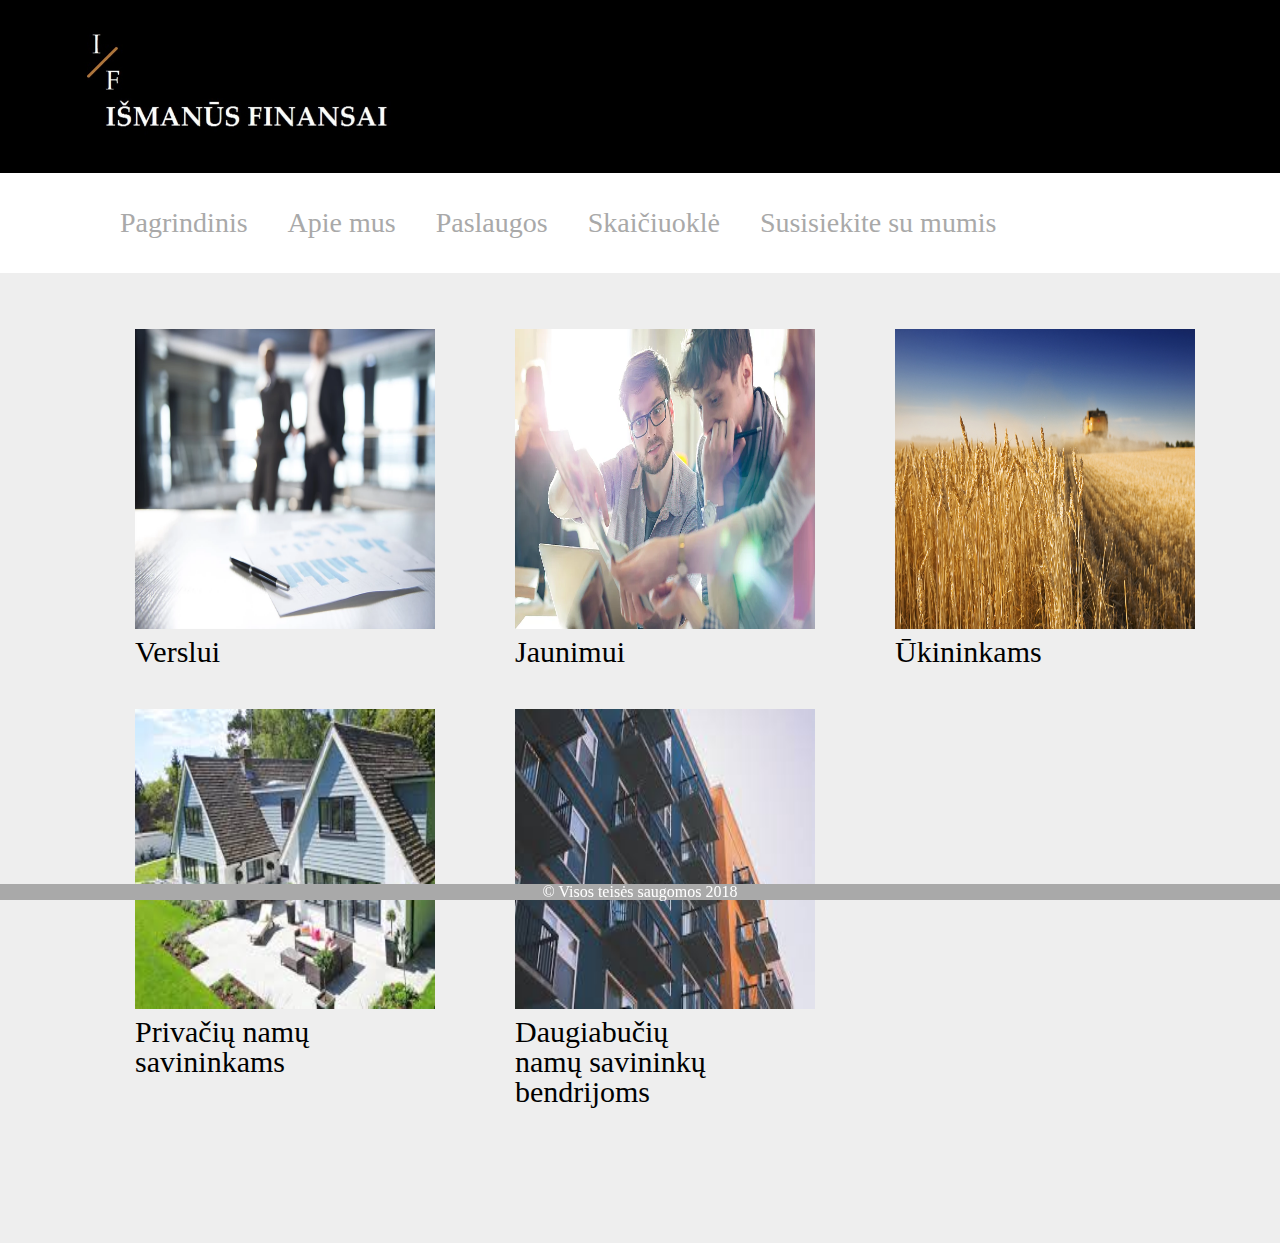
<file: index.html>
<!doctype html>
<html>
<head>
    <title>Išmanūs finansai</title>
    <meta charset="UTF-8"/>
    <link rel="stylesheet" href="CSS/meniu.css">
    <link rel="stylesheet" href="CSS/style.css">
    <link rel="stylesheet" href="CSS/Paslaugu.css">
    <link rel="stylesheet" href="CSS/reset.css">
</head>
<header>
    <img class="Letters-name" src="IMG/ismanusfinansai3.jpg" alt="Brand name">
</header>
<body>
<nav>
    <div class="wrapper">
        <div class="meniu">
            <span><a href="index.html" class="meniu_item">Pagrindinis</a></span>
            <span><a href="Apie mus.html" class="meniu_item">Apie mus</a></span>
            <span><a href="Paslaugos.html" class="meniu_item">Paslaugos</a></span>
            <span><a href="Skaiciuotuvas.html" class="meniu_item">Skaičiuoklė</a></span>
            <span><a href="Kontaktai.html" class="meniu_item">Susisiekite su mumis</a></span>
        </div>
    </div>
</nav>
<div class="Paslaugos">
    <ul class="grid">
        <li>
            <div class="box img-1">
                <a href="Verslui.html">
                    <img src="IMG/finansai1.jpg" alt="img-1" height="300" , width="300">
                    <div class="info">
                        <h3>Verslui</h3>
                    </div>
                </a>
            </div>
        </li>
        <li>
            <div class="box img-2">
                <a href="Jaunimui.html">
                    <img src="IMG/finansai2.jpg" alt="img-2" height="300" , width="300">
                    <div class="info">
                        <h3>Jaunimui</h3>
                    </div>
                </a>
            </div>
        </li>
        <li>
            <div class="box img-3">
                <a href="ukininkams.html">
                    <img src="IMG/finansai3.jpg" alt="img-3" height="300" , width="300">
                    <div class="info">
                        <h3>Ūkininkams</h3>
                    </div>
                </a>
            </div>
        </li>
        <li>
            <div class="box img-4">
                <a href="privatiems.html">
                    <img src="IMG/finansai8.jpg" alt="img-4" height="300" , width="300">
                    <div class="info">
                        <h3>Privačių namų savininkams</h3>
                    </div>
                </a>
            </div>
        </li>
        <li>
            <div class="box img-5">
                <a href="daugiabutis.html">
                    <img src="IMG/finansai9.jpg" alt="img-5" height="300" , width="300">
                    <div class="info">
                        <h3>Daugiabučių namų savininkų bendrijoms</h3>
                    </div>
                </a>
            </div>
        </li>
    </ul>
</div>
</body>
<footer>&copy; Visos teisės saugomos 2018</footer>
</html>
</file>
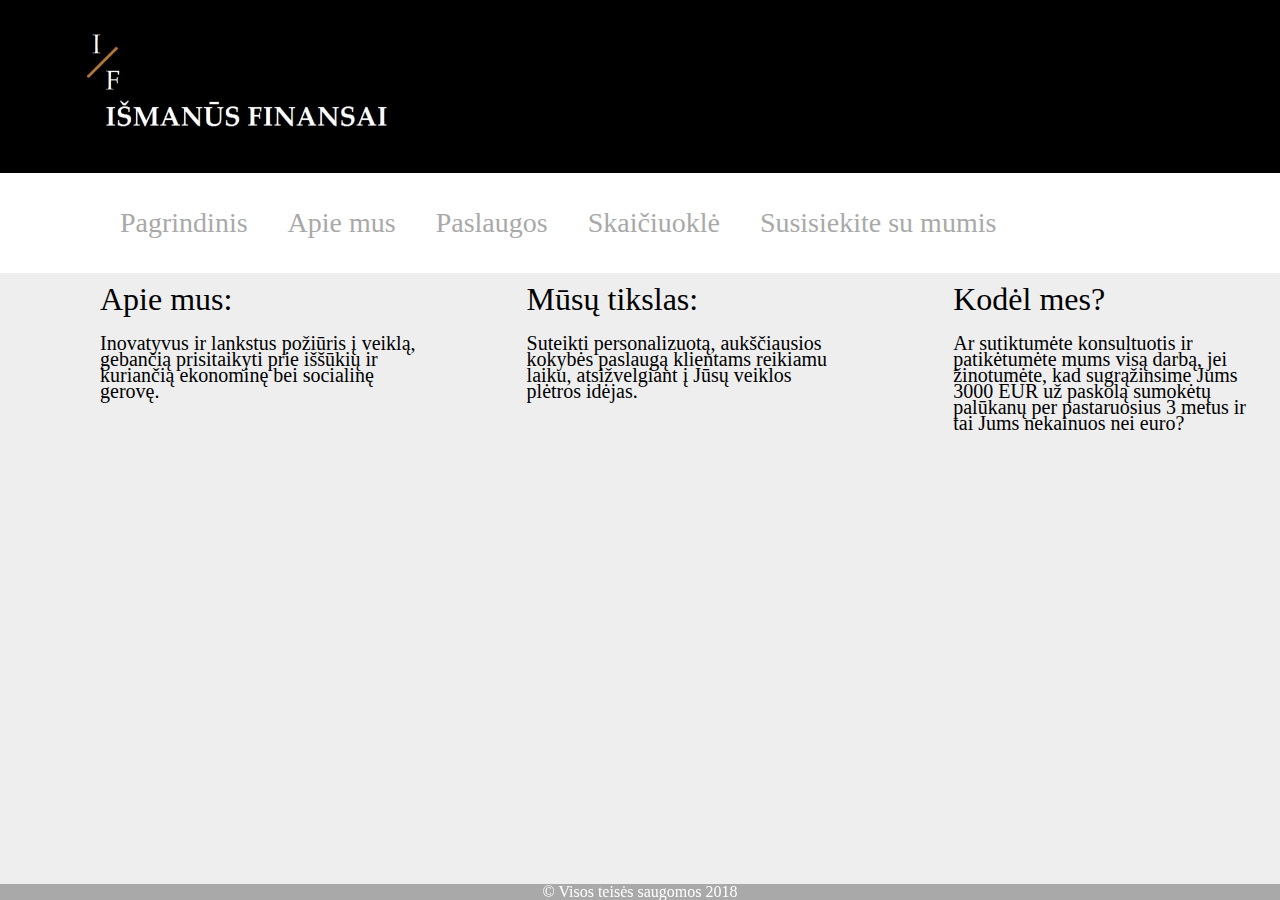
<file: Apie mus.html>
<!doctype html>
<html>
<head>
    <title>Išmanūs finansai</title>
    <meta charset="UTF-8"/>
    <link rel="stylesheet" href="CSS/style.css">
    <link rel="stylesheet" href="CSS/meniu.css">
    <link rel="stylesheet" href="CSS/reset.css">



</head>
<header>
    <img class="Letters-name" src="IMG/ismanusfinansai3.jpg" alt="Brand name">

</header>

<body>

<nav>
    <div class="wrapper">
    <div class="meniu">
        <span><a href="index.html" class="meniu_item">Pagrindinis</a></span>
        <span><a href="Apie mus.html" class="meniu_item">Apie mus</a></span>
        <span><a href="Paslaugos.html" class="meniu_item">Paslaugos</a></span>
        <span><a href="Skaiciuotuvas.html" class="meniu_item">Skaičiuoklė</a></span>
        <span><a href="Kontaktai.html" class="meniu_item">Susisiekite su mumis</a></span>
    </div>
    </div>
</nav>
<div class="row">




<div class="container1">
    <div class="column">
   <h2 class="apie-h2">Apie mus:</h2>
    <p>Inovatyvus ir lankstus požiūris į veiklą, gebančią prisitaikyti prie iššūkių ir kuriančią ekonominę bei socialinę gerovę.</p>
    </div>
    <div class="column">
        <h2 class="apie-h2">Mūsų tikslas:</h2>
    <p>Suteikti personalizuotą, aukščiausios kokybės paslaugą klientams reikiamu laiku, atsižvelgiant į Jūsų veiklos plėtros idėjas.</p>
</div>
    <div class="column">
    <h3 class="apie-h2">Kodėl mes?</h3>
    <p>Ar sutiktumėte konsultuotis ir patikėtumėte mums visą darbą, jei žinotumėte, kad sugrąžinsime Jums 3000 EUR už paskolą sumokėtų palūkanų per pastaruosius 3 metus ir tai Jums nekainuos nei euro?</p>
    </div>
    </div>
</div>
</body>
<footer>&copy; Visos teisės saugomos 2018</footer>
</file>
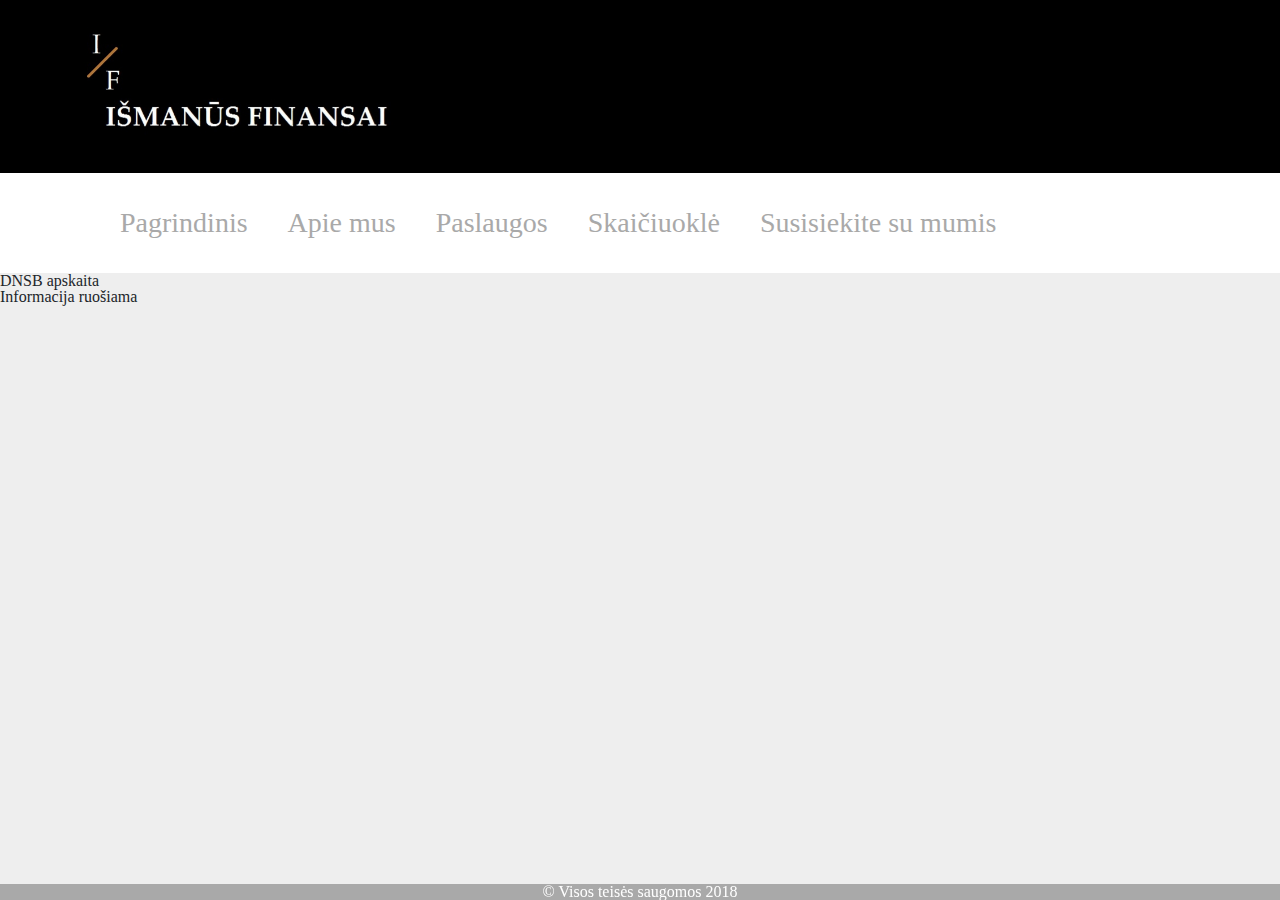
<file: daugiabutis.html>
<!doctype html>
<html>
<head>
    <title>Išmanūs finansai</title>
    <meta charset="UTF-8"/>
    <link rel="stylesheet" href="CSS/style.css">
    <link rel="stylesheet" href="https://maxcdn.bootstrapcdn.com/bootstrap/4.0.0/css/bootstrap.min.css">
    <link rel="stylesheet" href="CSS/style.css">
    <link rel="stylesheet" href="CSS/reset.css">
    <link rel="stylesheet" href="CSS/meniu.css">
    <link rel="stylesheet" href="CSS/Paslaugu.css">
</head>
<header>
    <img class="Letters-name" src="IMG/ismanusfinansai3.jpg" alt="Brand name">
</header>

<body>
<nav>
    <div class="wrapper">
        <div class="meniu">
            <span><a href="index.html" class="meniu_item">Pagrindinis</a></span>
            <span><a href="Apie mus.html" class="meniu_item">Apie mus</a></span>
            <span><a href="Paslaugos.html" class="meniu_item">Paslaugos</a></span>
            <span><a href="Skaiciuotuvas.html" class="meniu_item">Skaičiuoklė</a></span>
            <span><a href="Kontaktai.html" class="meniu_item">Susisiekite su mumis</a></span>
        </div>
    </div>
</nav>
<h2>DNSB apskaita</h2>
<p>Informacija ruošiama</p>
</body>
<footer>&copy; Visos teisės saugomos 2018</footer>
</file>
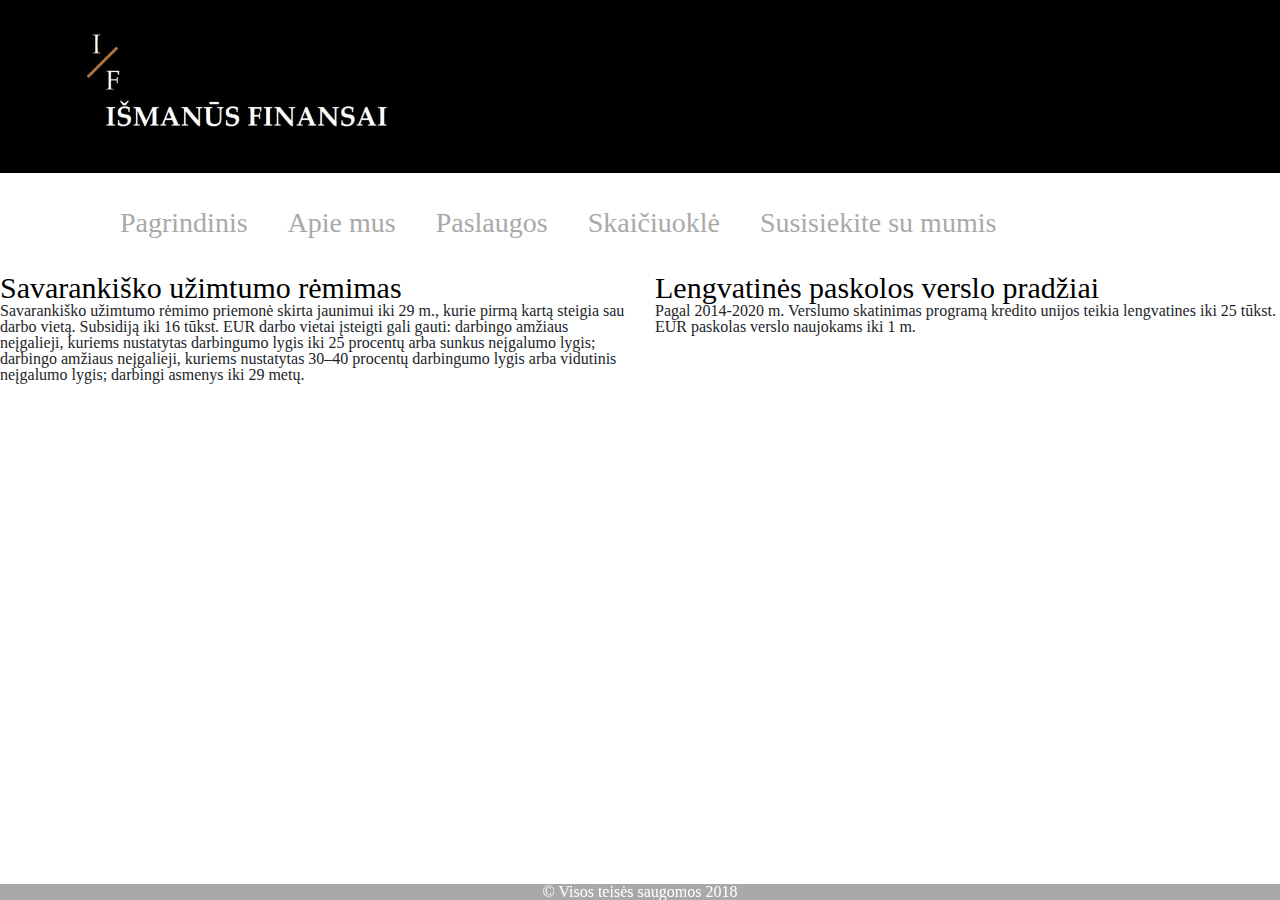
<file: Jaunimui.html>
<!doctype html>
<html>
<head>
    <title>Išmanūs finansai</title>
    <meta charset="UTF-8"/>

    <link rel="stylesheet" href="CSS/style.css">
    <link rel="stylesheet" href="CSS/meniu.css">
    <link rel="stylesheet" href="CSS/Paslaugu.css">
    <link rel="stylesheet" href="https://maxcdn.bootstrapcdn.com/bootstrap/4.0.0/css/bootstrap.min.css">
    <link rel="stylesheet" href="CSS/reset.css">
</head>
<header>
    <img class="Letters-name" src="IMG/ismanusfinansai3.jpg" alt="Brand name">
</header>

<body>
<nav>
    <div class="wrapper">
        <div class="meniu">
            <span><a href="index.html" class="meniu_item">Pagrindinis</a></span>
            <span><a href="Apie mus.html" class="meniu_item">Apie mus</a></span>
            <span><a href="Paslaugos.html" class="meniu_item">Paslaugos</a></span>
            <span><a href="Skaiciuotuvas.html" class="meniu_item">Skaičiuoklė</a></span>
            <span><a href="Kontaktai.html" class="meniu_item">Susisiekite su mumis</a></span>
        </div>
    </div>
</nav>
<div class="cointainer-fluid">
    <div class="row">
        <div class="col-sm-6">
            <h2 div class="youth-h2">Savarankiško užimtumo rėmimas</h2>
<p>Savarankiško užimtumo rėmimo priemonė skirta jaunimui iki 29 m., kurie pirmą kartą steigia sau darbo vietą.

    Subsidiją iki 16 tūkst. EUR darbo vietai įsteigti gali gauti:

    darbingo amžiaus neįgalieji, kuriems nustatytas darbingumo lygis iki 25 procentų arba sunkus neįgalumo lygis;

    darbingo amžiaus neįgalieji, kuriems nustatytas 30–40 procentų darbingumo lygis arba vidutinis neįgalumo lygis;

    darbingi asmenys iki 29 metų.</p>
        </div>
        <div class="col-sm-6">
            <h2 div class="youth-h2">Lengvatinės paskolos verslo pradžiai</h2>
           <p> Pagal 2014-2020 m. Verslumo skatinimas programą kredito unijos teikia lengvatines iki 25 tūkst. EUR paskolas verslo naujokams iki 1 m.</p>
        </div>
    </div>
</div>

<div class="container">

</div>
    </div>
</div>
</body>
<footer>&copy; Visos teisės saugomos 2018</footer>
</html>
</file>
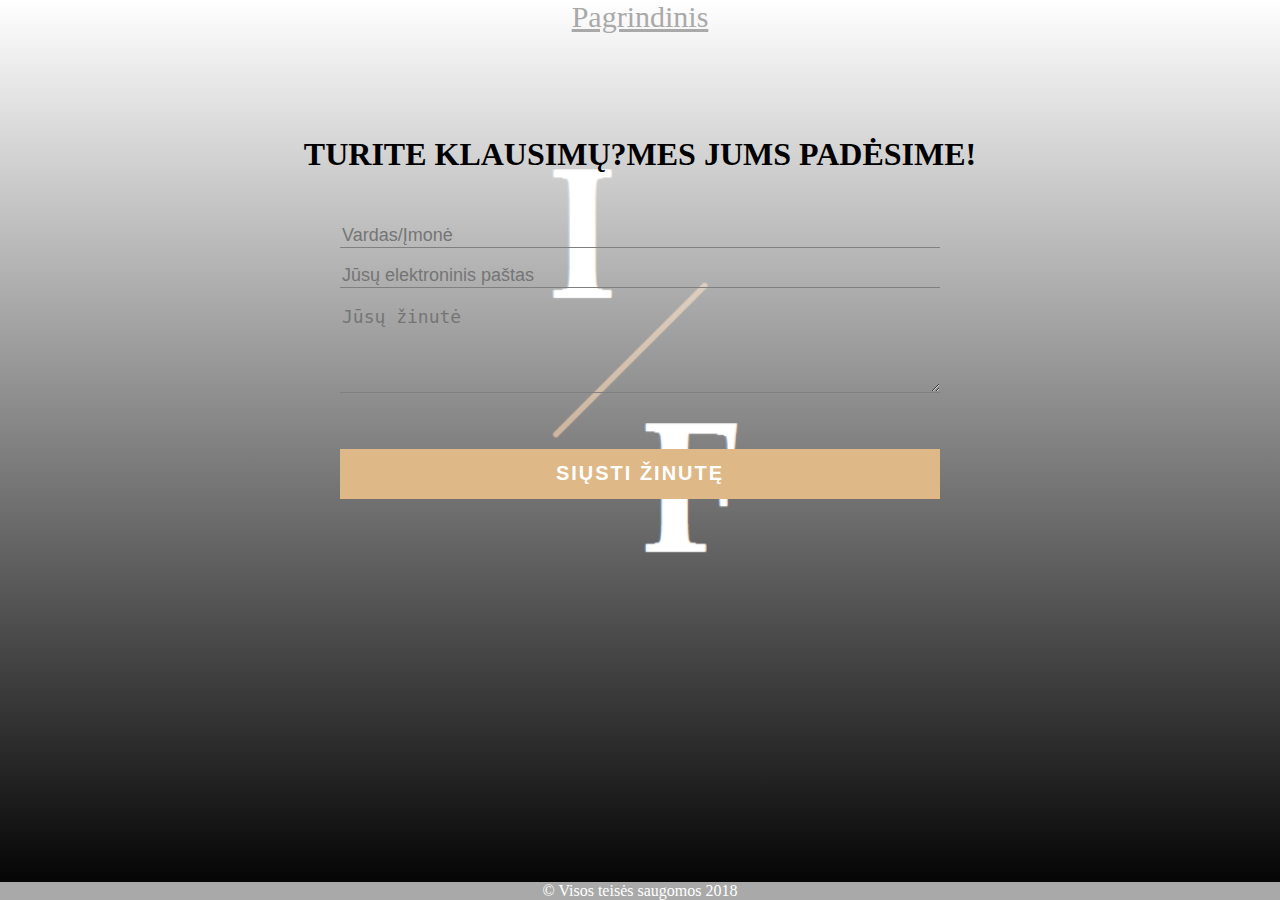
<file: Kontaktai.html>
<html>
<head>
    <title></title>
    <meta charset="UTF-8"/>
    <link rel="stylesheet" href="CSS/kontaktams.css">

</head>

<body>
<header>
<a class="index-header" href="index.html">Pagrindinis</a>
</header>
<div class="contact-title">
    <h1>Turite klausimų?Mes jums padėsime!</h1>

</div>

<div class="contact-form">

    <form id="contact-form" method="post" action="contact.php">
        <input name="name" type="text" class="form-control" placeholder="Vardas/Įmonė" required><br>
        <input name="email" type="email" class="form-control" placeholder="Jūsų elektroninis paštas" required><br>
        <textarea name="message" class="form-control" placeholder="Jūsų žinutė" rows="4" required></textarea><br>
        <input type="Submit" class="form-control submit" value="SIŲSTI ŽINUTĘ">
    </form>


</div>



<main>

</main>

</body>
<footer>&copy; Visos teisės saugomos 2018</footer>
</html>
</file>
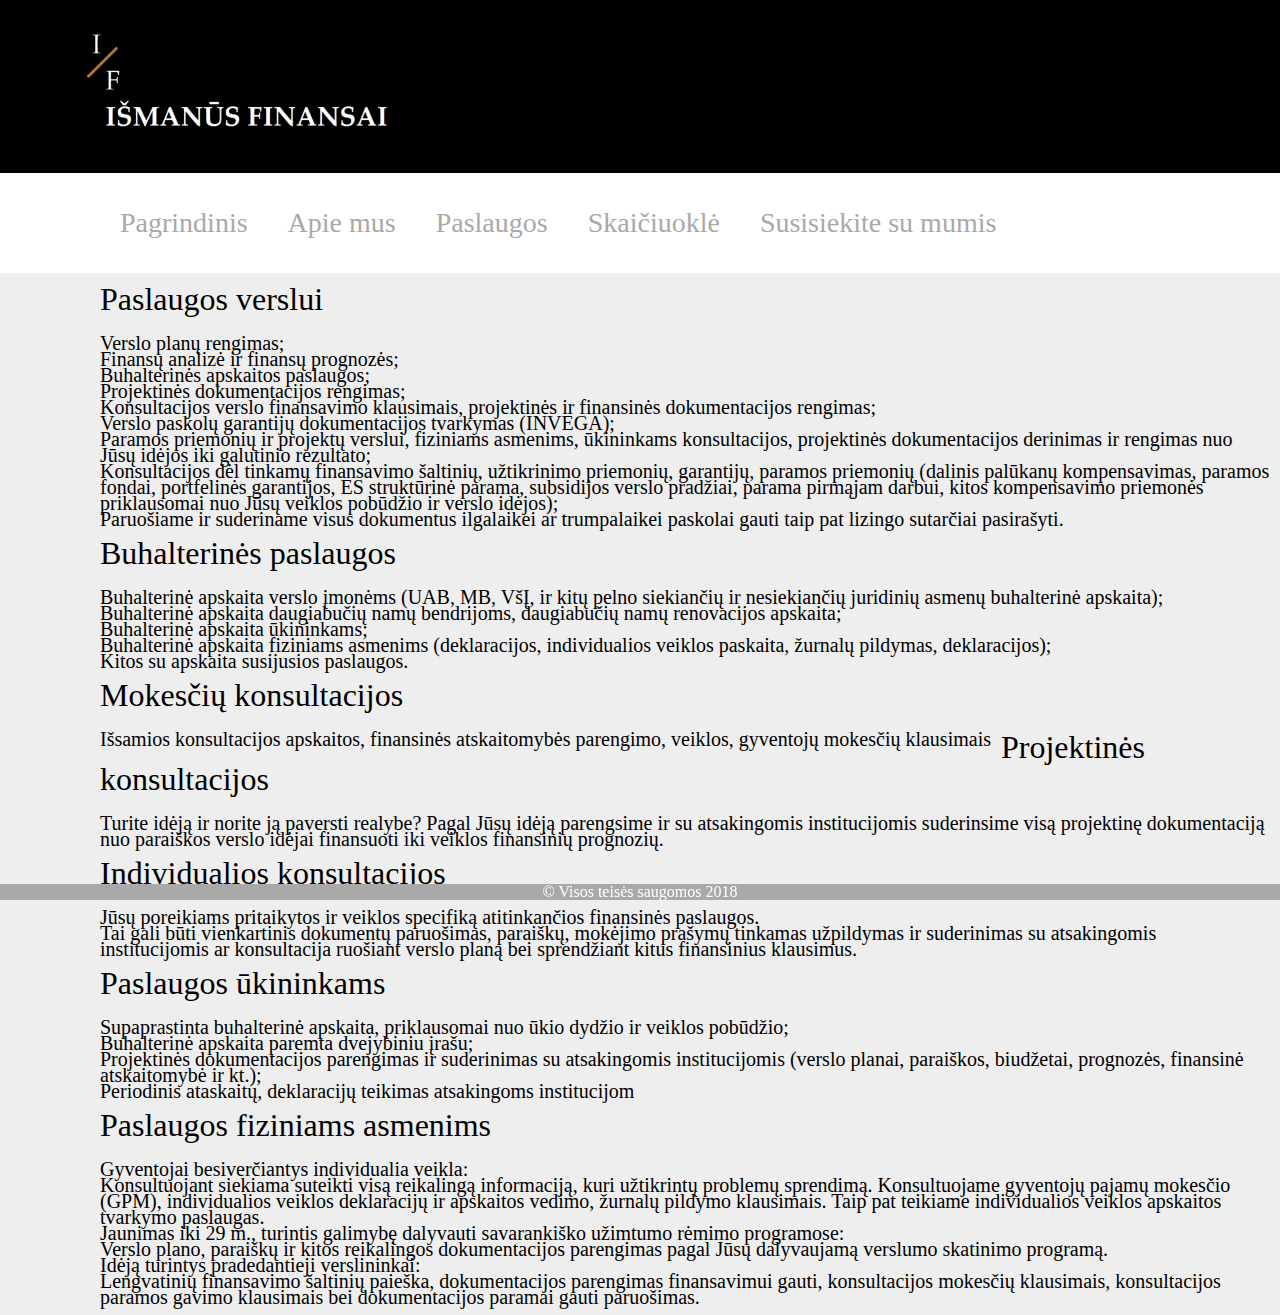
<file: Paslaugos.html>
<!doctype html>
<html>
<head>
    <title>Išmanūs finansai</title>
    <meta charset="UTF-8"/>

    <link rel="stylesheet" href="CSS/style.css">
    <link rel="stylesheet" href="CSS/meniu.css">
    <link rel="stylesheet" href="CSS/Paslaugu.css">
    <link rel="stylesheet" href="CSS/reset.css">


</head>
<header>
    <img class="Letters-name" src="IMG/ismanusfinansai3.jpg"  alt="Brand Name" >
</header>

<body>

<nav>
    <div class="wrapper">
    <div class="meniu">
        <span><a href="index.html" class="meniu_item">Pagrindinis</a></span>
        <span><a href="Apie mus.html" class="meniu_item">Apie mus</a></span>
        <span><a href="Paslaugos.html" class="meniu_item">Paslaugos</a></span>
        <span><a href="Skaiciuotuvas.html" class="meniu_item">Skaičiuoklė</a></span>
        <span><a href="Kontaktai.html" class="meniu_item">Susisiekite su mumis</a></span>
    </div>
    </div>
</nav>
<div class="main-column">
    <h2 div class="main-h2">Paslaugos verslui</h2>
    <p>Verslo planų rengimas;<br>
        Finansų analizė ir finansų prognozės;<br>
        Buhalterinės apskaitos paslaugos;<br>
        Projektinės dokumentacijos rengimas;<br>
        Konsultacijos verslo finansavimo klausimais, projektinės ir finansinės dokumentacijos rengimas;<br>
        Verslo paskolų garantijų dokumentacijos tvarkymas (INVEGA);<br>
        Paramos priemonių ir projektų verslui, fiziniams asmenims, ūkininkams konsultacijos, projektinės dokumentacijos
        derinimas ir rengimas nuo Jūsų idėjos iki galutinio rezultato;<br>
        Konsultacijos dėl tinkamų finansavimo šaltinių, užtikrinimo priemonių, garantijų, paramos priemonių (dalinis
        palūkanų kompensavimas, paramos fondai, portfelinės garantijos, ES struktūrinė parama, subsidijos verslo
        pradžiai, parama pirmąjam darbui, kitos kompensavimo priemonės priklausomai nuo Jūsų veiklos pobūdžio ir verslo
        idėjos);<br>
        Paruošiame ir suderiname visus dokumentus ilgalaikei ar trumpalaikei paskolai gauti taip pat lizingo sutarčiai
        pasirašyti.</p>

    <h2 div class="main-h2">Buhalterinės paslaugos</h2>

    <p>Buhalterinė apskaita verslo įmonėms (UAB, MB, VšĮ, ir kitų pelno siekiančių ir nesiekiančių juridinių asmenų
        buhalterinė apskaita);<br>
        Buhalterinė apskaita daugiabučių namų bendrijoms, daugiabučių namų renovacijos apskaita;<br>
        Buhalterinė apskaita ūkininkams;<br>
        Buhalterinė apskaita fiziniams asmenims (deklaracijos, individualios veiklos paskaita, žurnalų pildymas,
        deklaracijos);<br>
        Kitos su apskaita susijusios paslaugos.</p>

    <h2 div class="main-h2">Mokesčių konsultacijos</h2>
    <p>Išsamios konsultacijos apskaitos, finansinės atskaitomybės parengimo, veiklos, gyventojų mokesčių klausimais</p>


    <h2 div class="main-h2">Projektinės konsultacijos</h2>
    <p>Turite idėją ir norite ją paversti realybe? Pagal Jūsų idėją parengsime ir su atsakingomis institucijomis
        suderinsime visą projektinę dokumentaciją nuo paraiškos verslo idėjai finansuoti iki veiklos finansinių
        prognozių.</p>
    <h2 div class="main-h2">Individualios konsultacijos</h2>
    <p>Jūsų poreikiams pritaikytos ir veiklos specifiką atitinkančios finansinės paslaugos.<br>
        Tai gali būti vienkartinis dokumentų paruošimas, paraiškų, mokėjimo prašymų tinkamas užpildymas ir suderinimas
        su atsakingomis institucijomis ar konsultacija ruošiant verslo planą bei sprendžiant kitus finansinius
        klausimus.</p>
    <h2 div class="main-h2">Paslaugos ūkininkams</h2>
    <p>Supaprastinta buhalterinė apskaita, priklausomai nuo ūkio dydžio ir veiklos pobūdžio;<br>
        Buhalterinė apskaita paremta dvejybiniu įrašu;<br>
        ​Projektinės dokumentacijos parengimas ir suderinimas su atsakingomis institucijomis (verslo planai, paraiškos,
        biudžetai, prognozės, finansinė atskaitomybė ir kt.);<br>
        Periodinis ataskaitų, deklaracijų teikimas atsakingoms institucijom</p>
    <h2 div class="main-h2">Paslaugos fiziniams asmenims</h2>
    <p>Gyventojai besiverčiantys individualia veikla:<br>
        Konsultuojant siekiama suteikti visą reikalingą informaciją, kuri užtikrintų problemų sprendimą. Konsultuojame
        gyventojų pajamų mokesčio (GPM), individualios veiklos deklaracijų ir apskaitos vedimo, žurnalų pildymo
        klausimais. Taip pat teikiame individualios veiklos apskaitos tvarkymo paslaugas.<br>
        Jaunimas iki 29 m., turintis galimybę dalyvauti savarankiško užimtumo rėmimo programose:<br>
        Verslo plano, paraiškų ir kitos reikalingos dokumentacijos parengimas pagal Jūsų dalyvaujamą verslumo skatinimo
        programą.<br>
        Idėją turintys pradedantieji verslininkai:<br>
        Lengvatinių finansavimo šaltinių paieška, dokumentacijos parengimas finansavimui gauti, konsultacijos mokesčių
        klausimais, konsultacijos paramos gavimo klausimais bei dokumentacijos paramai gauti paruošimas.</p>

</div>
</body>
<footer>&copy; Visos teisės saugomos 2018</footer>




</body>
</file>
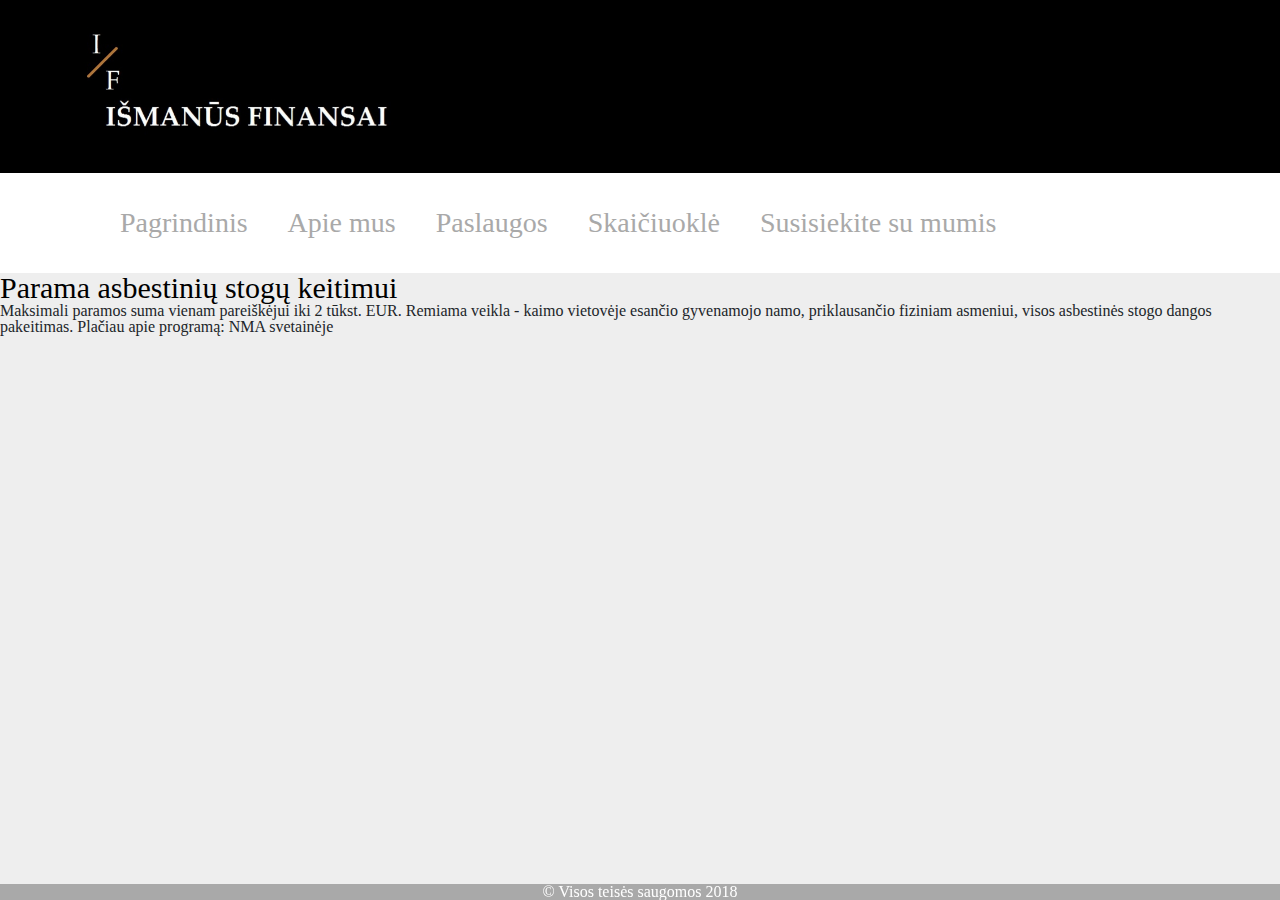
<file: privatiems.html>
<!doctype html>
<html>
<head>
    <title>Išmanūs finansai</title>
    <meta charset="UTF-8"/>
    <link rel="stylesheet" href="CSS/style.css">
    <link rel="stylesheet" href="https://maxcdn.bootstrapcdn.com/bootstrap/4.0.0/css/bootstrap.min.css">
    <link rel="stylesheet" href="CSS/style.css">
    <link rel="stylesheet" href="CSS/reset.css">
    <link rel="stylesheet" href="CSS/meniu.css">
    <link rel="stylesheet" href="CSS/Paslaugu.css">
</head>
<header>
    <img class="Letters-name" src="IMG/ismanusfinansai3.jpg" alt="Brand name">
</header>

<body>
<nav>
    <div class="wrapper">
        <div class="meniu">
            <span><a href="index.html" class="meniu_item">Pagrindinis</a></span>
            <span><a href="Apie mus.html" class="meniu_item">Apie mus</a></span>
            <span><a href="Paslaugos.html" class="meniu_item">Paslaugos</a></span>
            <span><a href="Skaiciuotuvas.html" class="meniu_item">Skaičiuoklė</a></span>
            <span><a href="Kontaktai.html" class="meniu_item">Susisiekite su mumis</a></span>
        </div>
    </div>
</nav>
<h2 div class="own-h2">Parama asbestinių stogų keitimui</h2>
<p>
    Maksimali paramos suma vienam pareiškėjui iki 2 tūkst. EUR. Remiama veikla - kaimo vietovėje esančio gyvenamojo namo, priklausančio fiziniam asmeniui, visos asbestinės stogo dangos pakeitimas.

    Plačiau apie programą: NMA svetainėje

</p>
</body>
<footer>&copy; Visos teisės saugomos 2018</footer>
</file>
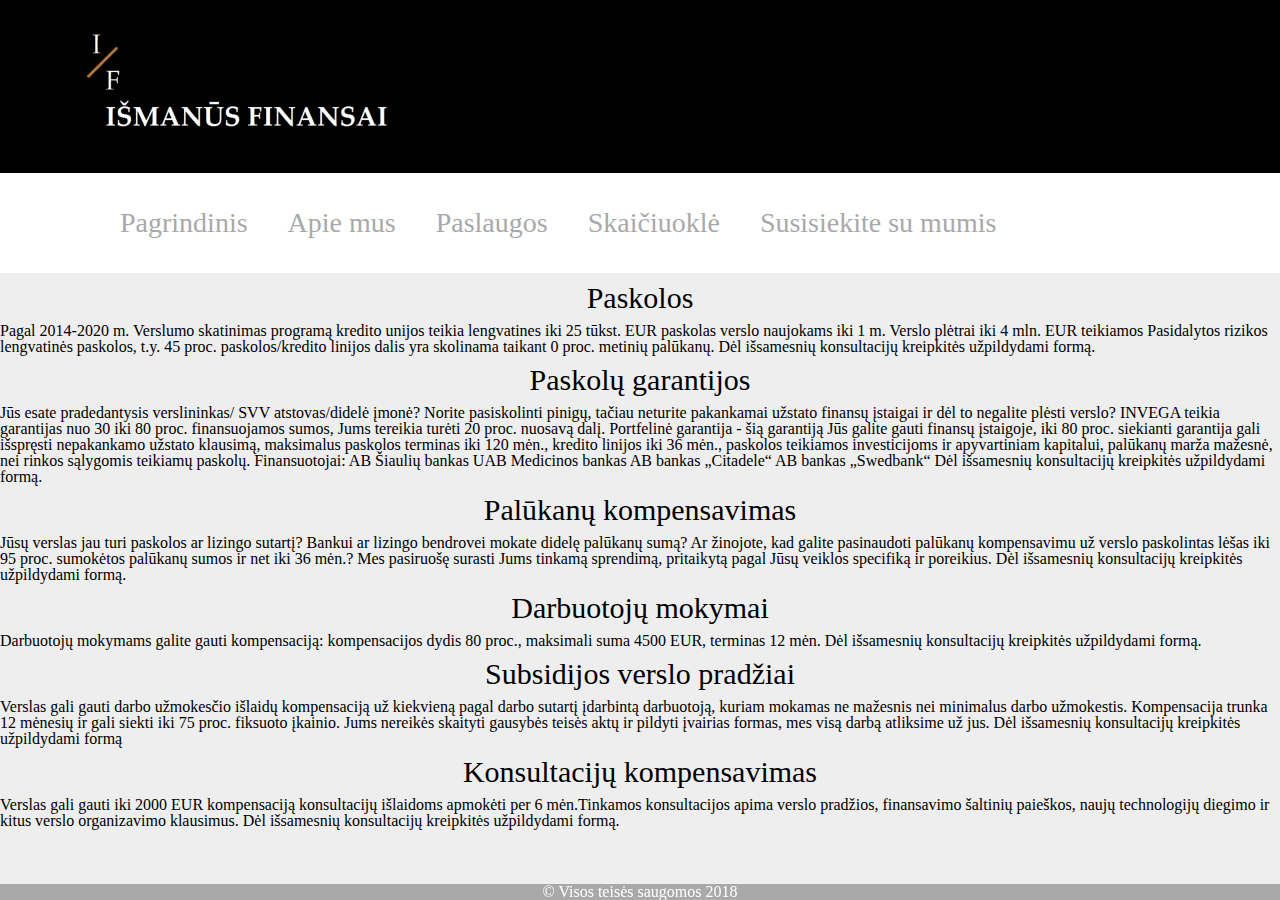
<file: Verslui.html>
<!doctype html>
<html>
<head>
    <title>Išmanūs finansai</title>
    <meta charset="UTF-8"/>
    <link rel="stylesheet" href="CSS/style.css">
    <link rel="stylesheet" href="CSS/meniu.css">
    <link rel="stylesheet" href="CSS/Paslaugu.css">
    <link rel="stylesheet" href="CSS/reset.css">
</head>
<header>
    <img class="Letters-name" src="IMG/ismanusfinansai3.jpg" alt="Brand name">
</header>

<body>
<nav>
    <div class="wrapper">
        <div class="meniu">
            <span><a href="index.html" class="meniu_item">Pagrindinis</a></span>
            <span><a href="Apie mus.html" class="meniu_item">Apie mus</a></span>
            <span><a href="Paslaugos.html" class="meniu_item">Paslaugos</a></span>
            <span><a href="Skaiciuotuvas.html" class="meniu_item">Skaičiuoklė</a></span>
            <span><a href="Kontaktai.html" class="meniu_item">Susisiekite su mumis</a></span>
        </div>
    </div>
</nav>
<h2 div class="verslo-h2">Paskolos</h2>
    <p>Pagal 2014-2020 m. Verslumo skatinimas programą kredito unijos teikia lengvatines iki 25 tūkst. EUR paskolas verslo naujokams iki 1 m.
        Verslo plėtrai iki 4 mln. EUR teikiamos Pasidalytos rizikos lengvatinės paskolos, t.y. 45 proc. paskolos/kredito linijos dalis yra skolinama taikant 0 proc.  metinių palūkanų.
        Dėl išsamesnių konsultacijų kreipkitės užpildydami formą.</p>
<h2 div class="verslo-h2">Paskolų garantijos</h2>
    <p>Jūs esate pradedantysis verslininkas/ SVV atstovas/didelė įmonė? Norite pasiskolinti pinigų, tačiau neturite pakankamai užstato finansų įstaigai ir dėl to negalite plėsti verslo?
        INVEGA teikia garantijas nuo 30 iki 80 proc. finansuojamos sumos, Jums tereikia turėti 20 proc. nuosavą dalį.
        Portfelinė garantija - šią garantiją Jūs galite gauti finansų įstaigoje, iki 80 proc. siekianti garantija gali išspręsti nepakankamo užstato klausimą, maksimalus paskolos terminas iki 120 mėn., kredito linijos iki 36 mėn., paskolos teikiamos investicijoms ir apyvartiniam kapitalui, palūkanų marža mažesnė, nei rinkos sąlygomis teikiamų paskolų.
        Finansuotojai:
        AB Šiaulių bankas
        UAB Medicinos bankas
        AB bankas „Citadele“
        AB bankas „Swedbank“
        Dėl išsamesnių konsultacijų kreipkitės užpildydami formą.</p>
<h2 div class="verslo-h2">Palūkanų kompensavimas</h2>
    <p>Jūsų verslas jau turi paskolos ar lizingo sutartį? Bankui ar lizingo bendrovei mokate didelę palūkanų sumą?
        Ar žinojote, kad galite pasinaudoti palūkanų kompensavimu už verslo paskolintas lėšas iki 95 proc. sumokėtos palūkanų sumos ir net iki 36 mėn.? Mes pasiruošę surasti Jums tinkamą sprendimą, pritaikytą pagal Jūsų veiklos specifiką ir poreikius.
        Dėl išsamesnių konsultacijų kreipkitės užpildydami formą.</p>
<h2 div class="verslo-h2">Darbuotojų mokymai</h2>
    <p>Darbuotojų mokymams galite gauti kompensaciją: kompensacijos dydis 80 proc., maksimali suma 4500 EUR, terminas 12 mėn.
        Dėl išsamesnių konsultacijų kreipkitės užpildydami formą.
    </p>
<h2 div class="verslo-h2">Subsidijos verslo pradžiai</h2>
    <p>Verslas gali gauti darbo užmokesčio išlaidų kompensaciją už kiekvieną pagal darbo sutartį įdarbintą darbuotoją, kuriam mokamas ne mažesnis nei minimalus darbo užmokestis. Kompensacija trunka 12 mėnesių ir gali siekti iki 75 proc. fiksuoto įkainio.
        Jums nereikės skaityti gausybės teisės aktų ir pildyti įvairias formas, mes visą darbą atliksime už jus.
        Dėl išsamesnių konsultacijų kreipkitės užpildydami formą</p>
<h2 div class="verslo-h2">Konsultacijų kompensavimas</h2>
    <p>Verslas gali gauti iki 2000 EUR kompensaciją konsultacijų išlaidoms apmokėti per 6 mėn.Tinkamos konsultacijos apima verslo pradžios, finansavimo šaltinių paieškos, naujų technologijų diegimo ir kitus verslo organizavimo klausimus.
        Dėl išsamesnių konsultacijų kreipkitės užpildydami formą.</p>

</body>
<footer>&copy; Visos teisės saugomos 2018</footer>
</file>
<file: CSS/meniu.css>
*{
    margin: 0;
    padding: 0;
}
nav {
    width: 100%;
    height: 100px;
    background-color:white;

}

div span a {
text-decoration: none;
    font-size: 28px;
    font-family: "Times New Roman";
    color: darkgrey;
    display: block;
    padding: 0 20px;
    line-height: 100px;
    float: left;


}
div span a:hover {
    color: black;

}
ul li a {
    text-decoration: none;
    font-size: 20px;
    font-family: 18thCentury;
    line-height: 30px;
    color: black;
    padding: -20px 30px 40px 40px;
    float: left;
    display: block;

}
.index-h2{
    font-size: 50px;
}


.column-6-middle {
    width: 93px;
    background-color: #d7ede9;
    padding: 20px;
    border: 5px solid #5e9d92;
    float: left;
    margin-left: 10px;
    margin-right: 10px;
}

.column-6-right {
    width: 93px;
    background-color: #d7ede9;
    padding: 20px;
    border: 5px solid #5e9d92;
    float: right;
    margin-left: 11px;
}
</file>
<file: CSS/style.css>
* {
     margin: 0;
    padding: 0;
}

.Letters-name{
    width: 500px;
}
body {
    background-color: #eee;
    font-family: arial;
}
.wrapper {
    margin: 0 auto 0 100px;
    width: 1000px;
}

head{
    blackground-color: white;
}
title{
    color: white;
    font-size: 48px;
}

header{
    background-color: black;
    color: white;
}

p b {
    margin: 0px auto 0px 500px;

    font-family: 18thCentury ;
    color:white;
    font-size: 50px;
}
.container{
    display: flex;
    flex-flow: row wrap;
}

div .paslaugumeniu ul li{
    text-decoration: none;
    font-size: 10px;
    font-family: "Times New Roman";
    color: black;
    line-height: 100px;
    display: block;
    padding: 0 20px;
    float: left;
}
 .ukininku ul li{
    font-size: 10px;
    line-height: 20px;
}
 .apie-h2{
     color: Black;
     font-size: 32px;
     padding: 10px 10px 10px 100px;
 }
 .apie-h2:hover{
     Color:coral;
 }
.container1 p{
    text-decoration: #333333;
    font-size:20px;
    line-height: 16px;
    display: block;
    padding: 10px 10px 10px 100px;
    float: left;
}
.container1 p:hover {
    Color: ThreeDDarkShadow;
}
.column {
    float: left;
    width: 33.33%;
}

.row:after {
    content: "";
    display: table;
    clear: both;
}
.main-h2{
    padding: 10px 10px 10px 100px;
    font-size: 32px;
}
.main-column p{
    text-decoration: #333333;
    font-size:20px;
    line-height: 16px;
    display: block;
    padding: 10px 10px 10px 100px;
    float: left;
}

.verslo-h2{
    font-size: 30px;
    color: Black;
    padding:10px;
    text-align: center;
}
.youth-h2{
    font-size: 30px;
    color: Black;
}
.own-h2{
    font-size: 30px;
    color: Black;
}
footer {
    position:fixed;
    left: 0;
    bottom: 0;
    width: 100%;
    background-color: darkgrey;
    color: white;
    text-align: center;
}
</file>
<file: CSS/Paslaugu.css>
.Paslaugos {
    max-width: 960px;
    margin: 0 auto;
    padding: 10px 100px 200px 10px;
}

.grid  {
    margin: 10px 0 0 0;
    padding: 0;
    list-style: none;
    display: grid;
    width: 100%;
    grid-template-rows:  1fr 1fr;
    grid-template-columns: 1fr 1fr 1fr;
    grid-gap: 10px;
}

.grid:after {
    clear: both;
}

.grid:after, .box:before {
    content: '';
    display: inline-block;
}

.grid li {
    width: 330px;
    height: 330px;
    display: inline-grid;
    margin: 20px;
}


.box {
    width: 100%;
    height: 100%;
    position: relative;
    cursor: pointer;
    border-radius: 10px;
    -webkit-transition: 0.3s ease-in-out,
    -webkit-transform 0.3s ease-in-out;
    -moz-transition:  0.3s ease-in-out,
    -moz-transform 0.3s ease-in-out;
    transition: all 0.3s ease-in-out,
    transform 0.3s ease-in-out;
}

.box:hover {
    transform: scale(1.05);
}
.img-1 {

    url(../IMG/finansai1.jpg);
    height: 200px;
    width: 200px;
}

.img-2 {
    url(../IMG/finansai2.jpg);
    height: 200px;
    width: 200px;

}

.img-3 {
    url(../IMG/finansai3.jpg);
    height: 200px;
    width: 200px;
}

.img-4 {
      url(../IMG/finansai8.jpg);
      height:200px;
      width:200px;
  }
.img-5 {
    url(../IMG/finansai9.jpg);
    height:200px;
    width:200px;
}

.info {
    position: absolute;
    width: inherit;
    height: inherit;
}

.info h3 {
    font-family: "Times New Roman", cursive;
    font-weight: 300;
    color: ThreeDDarkShadow;
    font-size: 30px;
    margin: 0;
    line-height:1.0;

}

.column-layout {
    max-width: 1300px;
    background-color: #FFF;
    margin: 40px auto 0 auto;
    line-height: 1.65;
    padding: 20px 50px;
    display: flex;
}
</file>
<file: CSS/kontaktams.css>
header{
    font-size: 30px;
}
body {
    margin: 0;
    padding: 0px;
    text-align:center;
    background: linear-gradient(rgba(400,400,400,1),rgba( 0,0,0,0)),url("/IMG/ismanusfinansai5.png");
    background-size: cover;
    background-position: center;
    font-family: 18thCentury;

}
.contact-title{
    margin-top: 100px;
    color:black;
    text-transform: uppercase;
    transition: all 4s ease-in-out;
}
.contact-title h1{
    font-size: 32px;
    line-height: 40px;
}


form{
    margin-top: 50px;
    transition: all 4s ease-in-out;

}
.form-control{
    width: 600px;
    background: transparent;
    border: none;
    outline: none;
    border-bottom: 1px solid grey;
    color: black;
    font-size: 18px;
    margin-bottom: 16px;
}
form .submit{
    background-color: burlywood;
    border-color: transparent;
    color: #fff;
    font-size: 20px;
    font-weight: bold;
    letter-spacing: 2px;
    height: 50px;
    margin-top: 40px;
}
form .submit:hover{
    background-color: #f44336;
    cursor: pointer;
}
.index-header{
    font-size: 30px;
    text-align: left;
    background:transparent;
    border-color: transparent;
    color: darkgrey;
}
footer {
    position:fixed;
    left: 0;
    bottom: 0;
    width: 100%;
    background-color: darkgrey;
    color: white;
    text-align: center;
}
</file>
